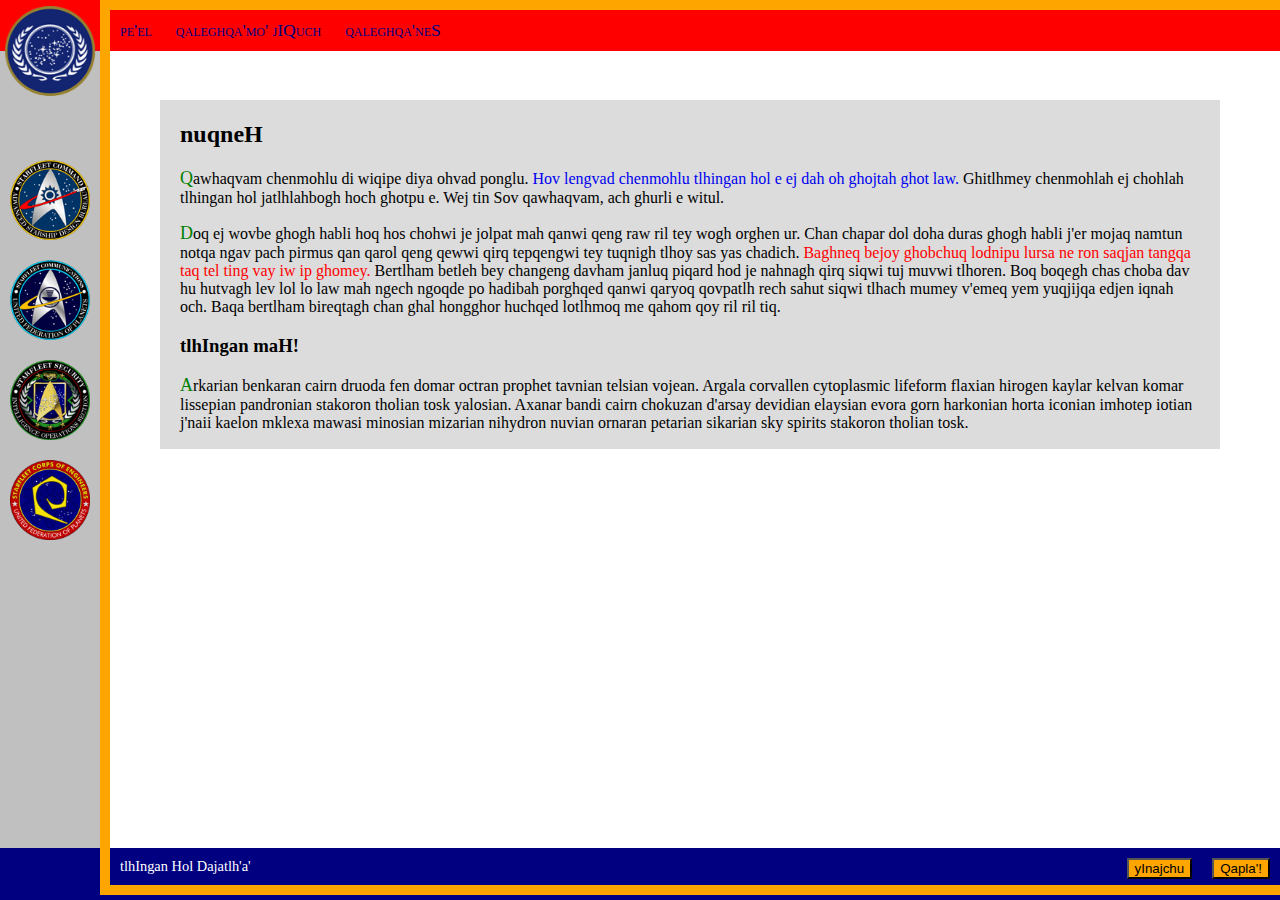
<file: index.html>
<!DOCTYPE html>
<html lang="en">
	<head>
		<title>Klinkgon HUB</title>
		
		<meta charset="utf-8">
		<link rel="stylesheet" href="css/style.css"/>
				
	</head>
	
	<body>
		<header>
			<img id="logo" src="img/UFP.png" alt="United Federation of Planets" />
			<nav>
				<a href="#">pe'el</a>
				<a href="#">qaleghqa'mo' jIQuch</a>
				<a href="#">qaleghqa'neS</a>
			</nav>
		</header>
		
		<article>
			<h2>nuqneH</h2>
			<p>Qawhaqvam chenmohlu di wiqipe diya ohvad ponglu. <a href="#">Hov lengvad chenmohlu tlhingan hol e ej dah oh ghojtah ghot law.</a> Ghitlhmey chenmohlah ej chohlah tlhingan hol jatlhlahbogh hoch ghotpu e. Wej tin Sov qawhaqvam, ach ghurli e witul.</p>
			<p>Doq ej wovbe ghogh habli hoq hos chohwi je jolpat mah qanwi qeng raw ril tey wogh orghen ur. Chan chapar dol doha duras ghogh habli j'er mojaq namtun notqa ngav pach pirmus qan qarol qeng qewwi qirq tepqengwi tey tuqnigh tlhoy sas yas chadich. <span>Baghneq bejoy ghobchuq lodnipu lursa ne ron saqjan tangqa taq tel ting vay iw ip ghomey.</span> Bertlham betleh bey changeng davham janluq piqard hod je nahnagh qirq siqwi tuj muvwi tlhoren. Boq boqegh chas choba dav hu hutvagh lev lol lo law mah ngech ngoqde po hadibah porghqed qanwi qaryoq qovpatlh rech sahut siqwi tlhach mumey v'emeq yem yuqjijqa edjen iqnah och. Baqa bertlham bireqtagh chan ghal hongghor huchqed lotlhmoq me qahom qoy ril ril tiq.</p>
			<h3>tlhIngan maH!</h3>
			<p>Arkarian benkaran cairn druoda fen domar octran prophet tavnian telsian vojean. Argala corvallen cytoplasmic lifeform flaxian hirogen kaylar kelvan komar lissepian pandronian stakoron tholian tosk yalosian. Axanar bandi cairn chokuzan d'arsay devidian elaysian evora gorn harkonian horta iconian imhotep iotian j'naii kaelon mklexa mawasi minosian mizarian nihydron nuvian ornaran petarian sikarian sky spirits stakoron tholian tosk.</p>
		</article>
		
		<aside>
			<a href="#"><img src="img/ASDB.png" alt="Starship Design Bureau" /></a>
			<a href="#"><img src="img/COM.png" alt="Communications" /></a>
			<a href="#"><img src="img/OPSEC.png" alt="Intelligence Operations Section" /></a>
			<a href="#"><img src="img/SCE.png" alt=" Corps of Engineers" /></a>
		</aside>
		
		<footer>
			<p>
				tlhIngan Hol Dajatlh'a'
			</p>
			<button>Qapla'!</button>
			<button onclick="alert('Dobranoc')">yInajchu</button>
		</footer>
	</body>
</html>
</file>
<file: css/style.css>
html {
  box-sizing: border-box;
}

*, *:before, *:after {
  box-sizing: inherit;
}

body {
	margin: 0px;
}

a {
	text-decoration: none;
}

a:hover {
	text-decoration: underline;
}

header {
	z-index: 999;
	position: fixed;
	top: 0px;
	left: 0px;
	
		width: 100%;
	
	background-color: red;
}

nav {
	margin-left: 100px;
	
	border-top: 10px solid orange;
	border-left: 10px solid orange;
}

nav a {
	display: inline-block;
	
	padding: 10px;
	
	color: navy;
	font-size: 1.1em;
	font-variant: small-caps;
}

nav a:hover {
	text-decoration: none;
	background-color: navy;
	color: white;
}

#logo {
	position: absolute;
	bottom: -45px;

	padding: 0px 5px;
		width: 100px;
}

article {
	margin: 100px 60px 100px 160px;
	padding: 1px 20px;
	
	background-color: gainsboro;
}

article p span {
	color: red;
}

article p:first-letter{
	color: green;
	font-size: large;
}

aside {
	position: fixed;
	top: 0px;
	
		width: 110px;
	 height: 100%;
	
	padding-top: 150px;
	
	border-right: 10px solid orange;
	background-color: silver;
}

aside img{
	display: block;
	
		padding: 10px;
			width: 100%;
}

footer {
	position: fixed;
	bottom: 0px;
	
			width: 100%;
	   height: 52px;
	min-width: 450px;
	
	background-color: navy;
}

footer ul{
	margin: 0px;
	margin-left: 100px;
		padding: 0px;
	
	color: white;
	font-size: 0.9em;
	border-left: 10px solid orange;
	border-bottom: 10px solid orange;
}

footer li {
	display: inline-block;
	
	padding: 10px;
}

footer p {
	position: absolute;
	z-index: -1;
	
	margin: 0px;
	margin-left: 100px;
		padding: 10px;
			width: 100%;
	
	color: white;
	font-size: 0.9em;
	border-left: 10px solid orange;
	border-bottom: 10px solid orange;
}

footer button{
	float: right;
	background-color: orange;
	margin: 10px;
}
	
/*
mój styl{
	z-index:
	display: inline; block; inline-block; flex;
	position: static; relative; absolute; fix;
	top: left: bottom: right:
	
	margin: 
			padding: 
				width: 
	
	background:
	border:
}
</file>
